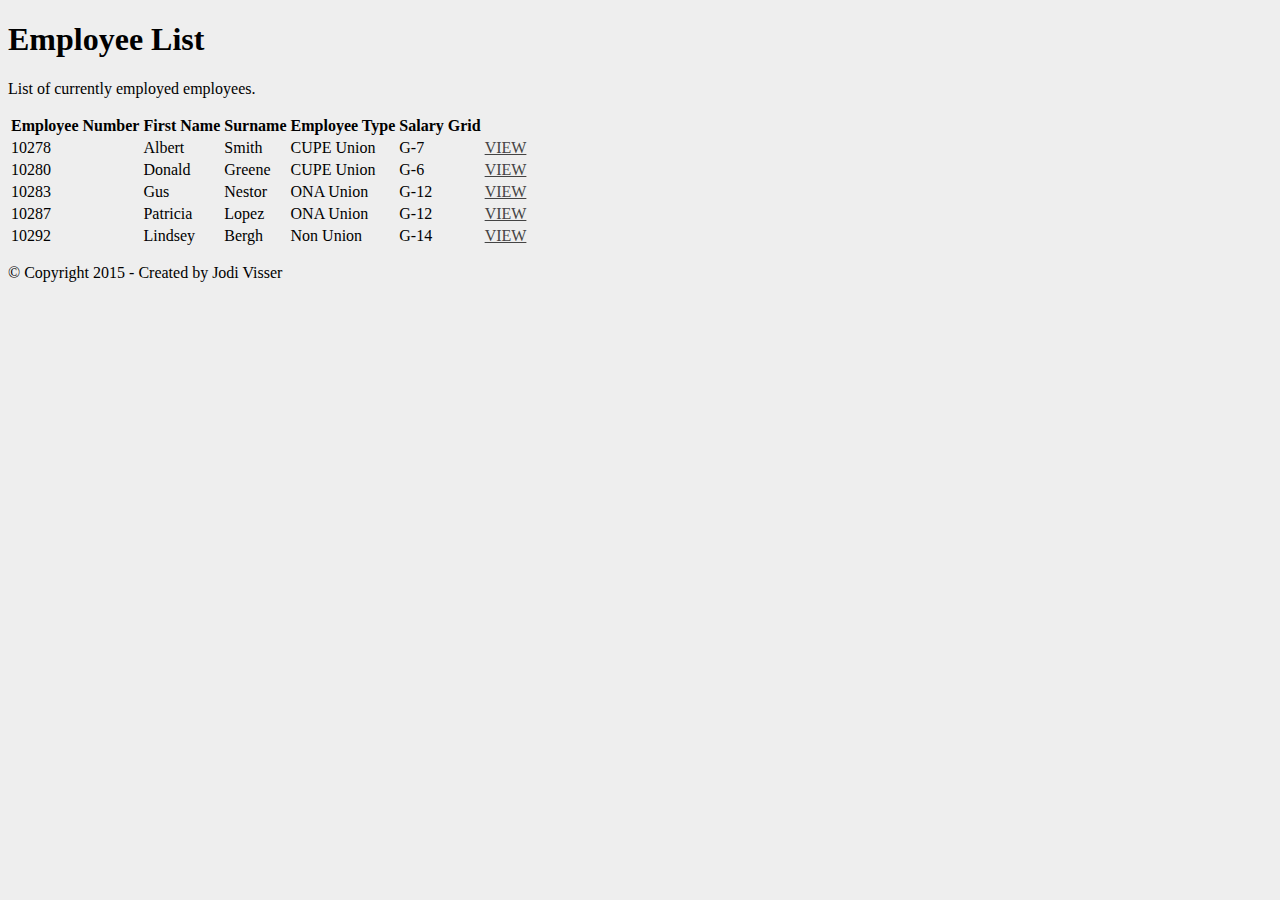
<file: index.html>
<!DOCTYPE html>
<html>
  <head>
    <meta charset="utf-8">
    <title>Employee Management System</title>
    <link rel="stylesheet" href="styles/main.css" type="text/css">
  </head>
  <body>

    <header>
      <h1>Employee List</h1>
    </header>

    <main>
      <p>List of currently employed employees.</p>
      <table>
        <thead>
          <tr>
            <th>Employee Number</th>
            <th>First Name</th>
            <th>Surname</th>
            <th>Employee Type</th>
            <th>Salary Grid</th>
            <th></th>
          </tr>
        </thead>
        <tbody>
          <tr>
            <td>10278</td>
            <td>Albert</td>
            <td>Smith</td>
            <td>CUPE Union</td>
            <td>G-7</td>
            <td><a href="albert_smith.html">VIEW</a></td>
          </tr>
          <tr>
            <td>10280</td>
            <td>Donald</td>
            <td>Greene</td>
            <td>CUPE Union</td>
            <td>G-6</td>
            <td><a href="donald_greene.html">VIEW</a></td>
          </tr>
          <tr>
            <td>10283</td>
            <td>Gus</td>
            <td>Nestor</td>
            <td>ONA Union</td>
            <td>G-12</td>
            <td><a href="gus_nestor.html">VIEW</a></td>
          </tr>
          <tr>
            <td>10287</td>
            <td>Patricia</td>
            <td>Lopez</td>
            <td>ONA Union</td>
            <td>G-12</td>
            <td><a href="patricia_lopez.html">VIEW</a></td>
          </tr>
          <tr>
            <td>10292</td>
            <td>Lindsey</td>
            <td>Bergh</td>
            <td>Non Union</td>
            <td>G-14</td>
            <td><a href="lindsey_bergh.html">VIEW</a></td>
          </tr>
        </tbody>
      </table>
    </main>

    <footer>
      <p>&copy; Copyright 2015  - Created by Jodi Visser</p>
    </footer>

  </body>
</html>
</file>
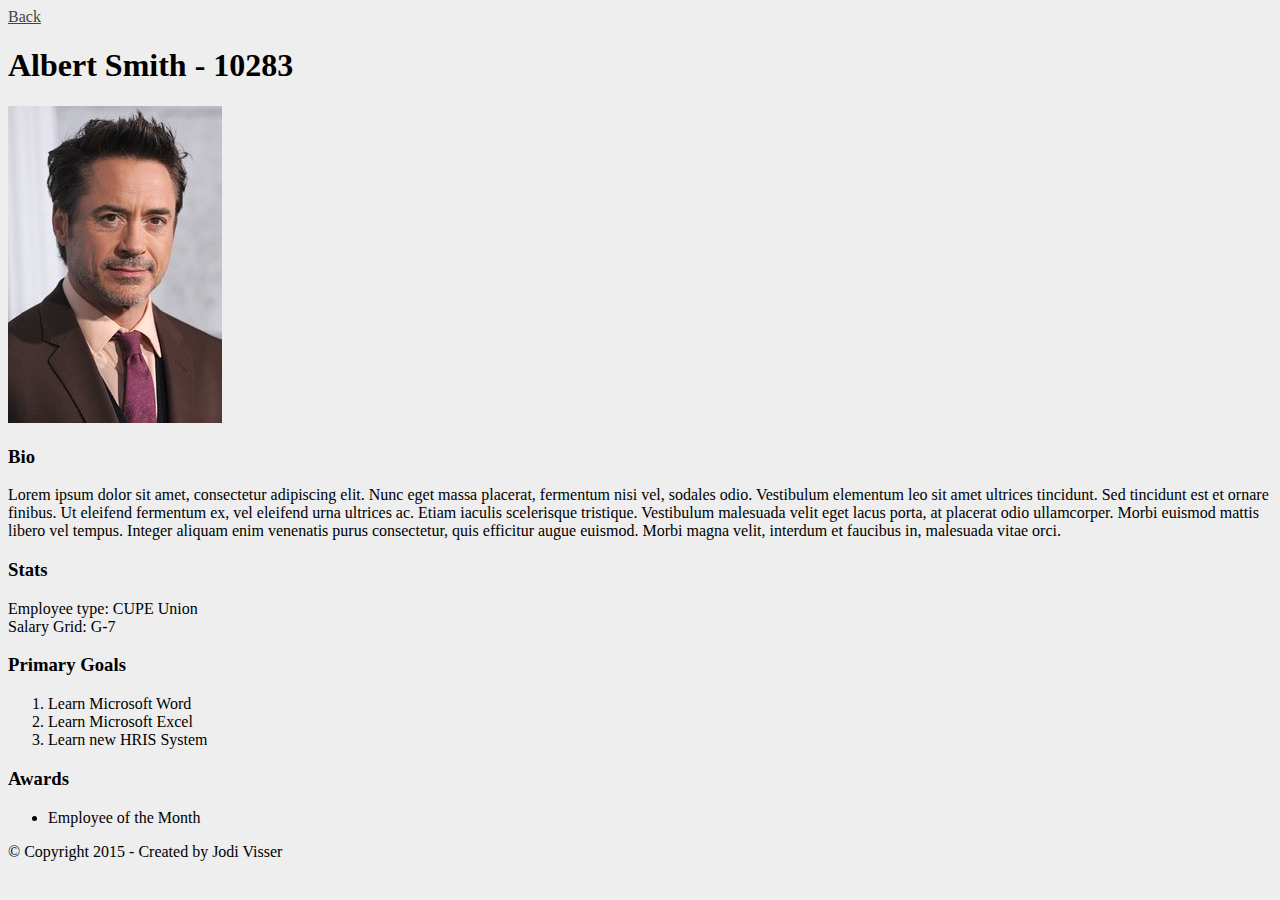
<file: albert_smith.html>
<!DOCTYPE html>
<html lang="en">
  <head>
    <meta charset="utf-8">
    <title>Albert Smith</title>
    <link rel="stylesheet" href="styles/main.css" type="text/css">
  </head>
  <body>

    <nav>
      <a href="index.html">Back</a>
    </nav>

    <header>
      <h1>Albert Smith - 10283</h1>
    </header>

    <main>
      <img src="images/albert_smith.jpg" alt="Albert Smith" />
      <h3>Bio</h3>
      <p>Lorem ipsum dolor sit amet, consectetur adipiscing elit. Nunc eget massa placerat, fermentum nisi vel, sodales odio. Vestibulum elementum leo sit amet ultrices tincidunt. Sed tincidunt est et ornare finibus. Ut eleifend fermentum ex, vel eleifend urna ultrices ac. Etiam iaculis scelerisque tristique. Vestibulum malesuada velit eget lacus porta, at placerat odio ullamcorper. Morbi euismod mattis libero vel tempus. Integer aliquam enim venenatis purus consectetur, quis efficitur augue euismod. Morbi magna velit, interdum et faucibus in, malesuada vitae orci.</p>
      <h3>Stats</h3>
      <div>Employee type: CUPE Union</div>
      <div>Salary Grid: G-7</div>
      <h3>Primary Goals</h3>
      <ol>
        <li>Learn Microsoft Word</li>
        <li>Learn Microsoft Excel</li>
        <li>Learn new HRIS System</li>
      </ol>
      <h3>Awards</h3>
      <ul>
        <li>Employee of the Month</li>
      </ul>
    </main>

    <footer>
      <p>&copy; Copyright 2015  - Created by Jodi Visser</p>
    </footer>

  </body>
</html>
</file>
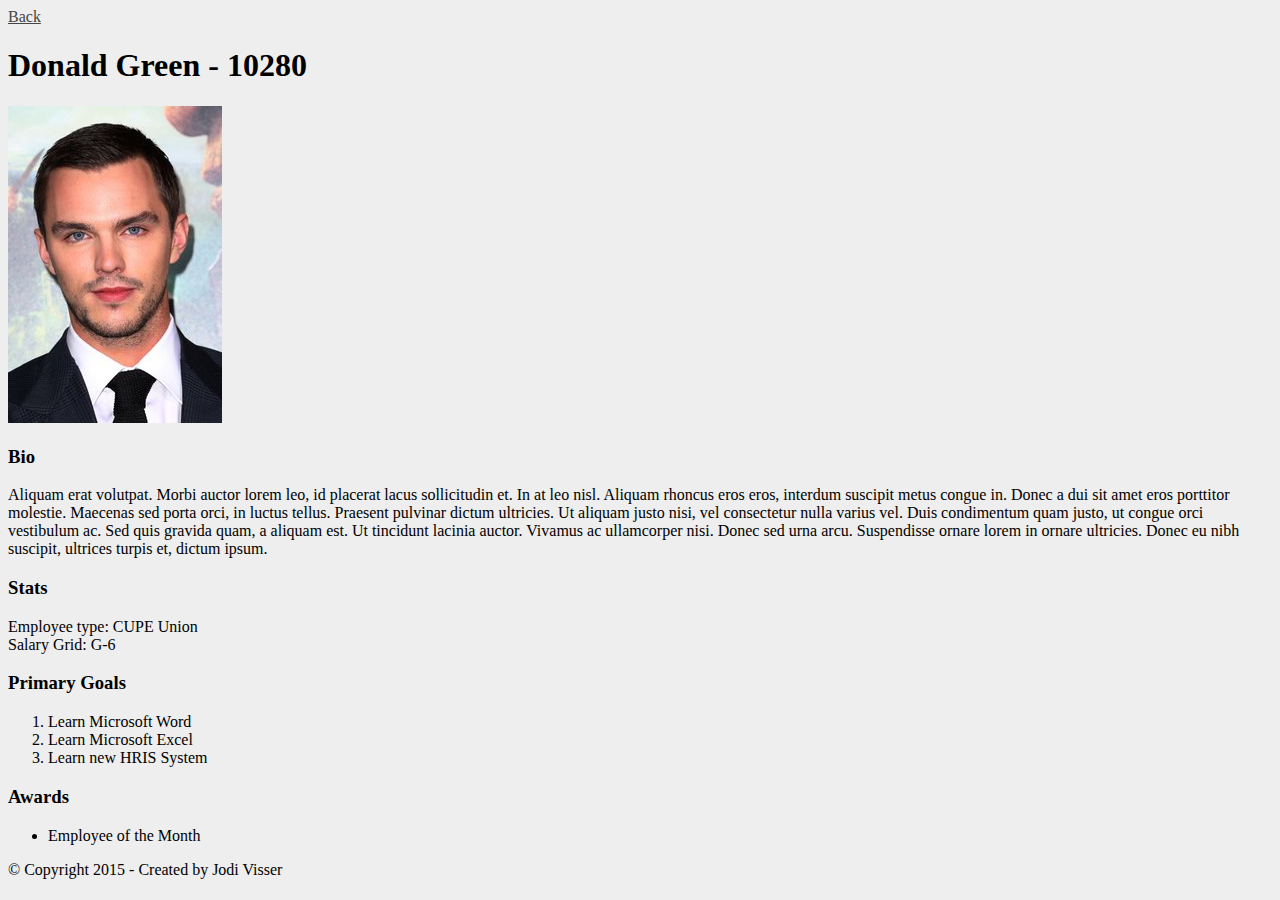
<file: donald_greene.html>
<!DOCTYPE html>
<html lang="en">
  <head>
    <meta charset="utf-8">
    <title>Donald Greene</title>
    <link rel="stylesheet" href="styles/main.css" type="text/css">
  </head>
  <body>

    <nav>
      <a href="index.html">Back</a>
    </nav>

    <header>
      <h1>Donald Green - 10280</h1>
    </header>

    <main>
      <img src="images/donald_greene.jpg" alt="Donald Greene" />
      <h3>Bio</h3>
      <p>Aliquam erat volutpat. Morbi auctor lorem leo, id placerat lacus sollicitudin et. In at leo nisl. Aliquam rhoncus eros eros, interdum suscipit metus congue in. Donec a dui sit amet eros porttitor molestie. Maecenas sed porta orci, in luctus tellus. Praesent pulvinar dictum ultricies. Ut aliquam justo nisi, vel consectetur nulla varius vel. Duis condimentum quam justo, ut congue orci vestibulum ac. Sed quis gravida quam, a aliquam est. Ut tincidunt lacinia auctor. Vivamus ac ullamcorper nisi. Donec sed urna arcu. Suspendisse ornare lorem in ornare ultricies. Donec eu nibh suscipit, ultrices turpis et, dictum ipsum.</p>
      <h3>Stats</h3>
      <div>Employee type: CUPE Union</div>
      <div>Salary Grid: G-6</div>
      <h3>Primary Goals</h3>
      <ol>
        <li>Learn Microsoft Word</li>
        <li>Learn Microsoft Excel</li>
        <li>Learn new HRIS System</li>
      </ol>
      <h3>Awards</h3>
      <ul>
        <li>Employee of the Month</li>
      </ul>
    </main>

    <footer>
      <p>&copy; Copyright 2015  - Created by Jodi Visser</p>
    </footer>
    
  </body>
</html>
</file>
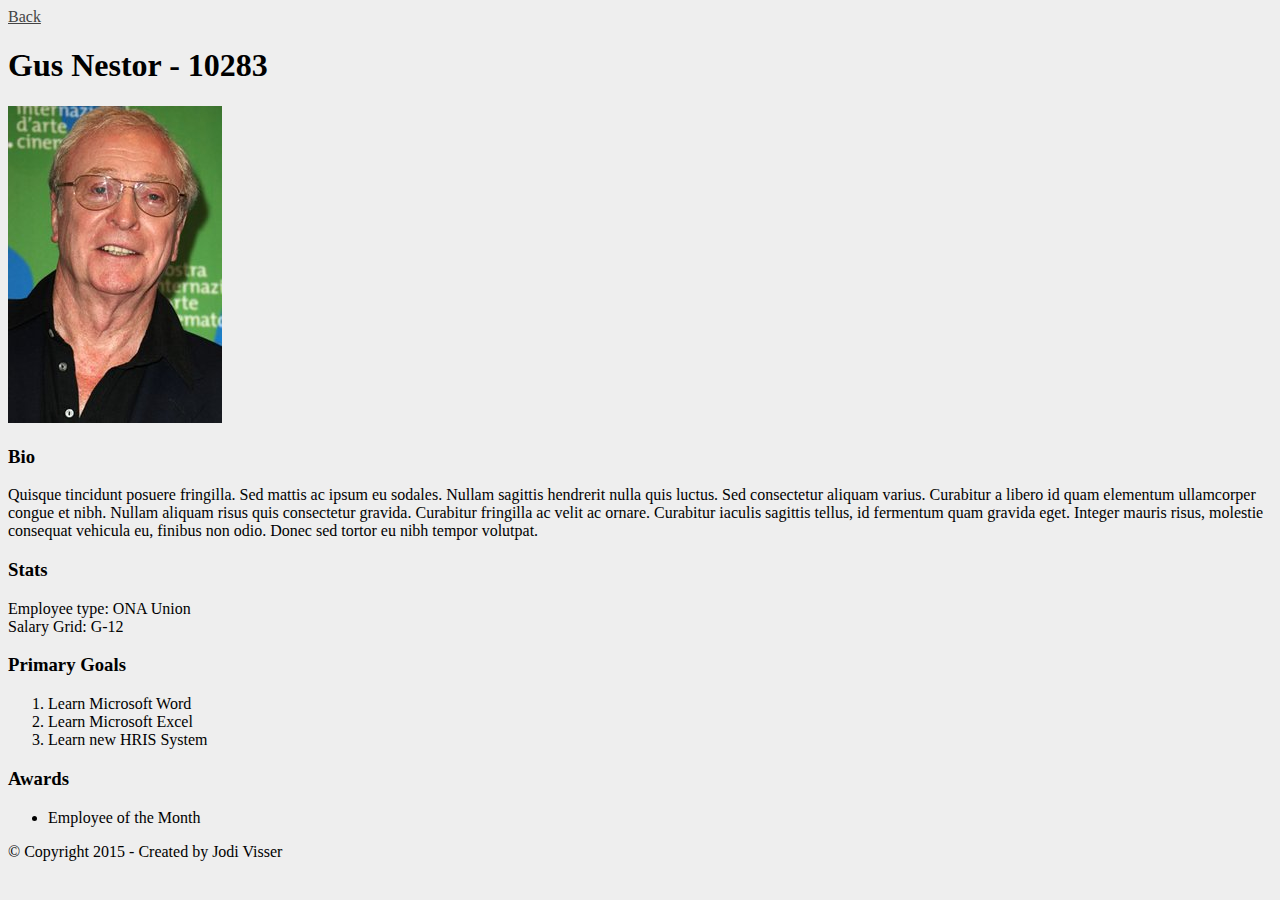
<file: gus_nestor.html>
<!DOCTYPE html>
<html lang="en">
  <head>
    <meta charset="utf-8">
    <title>Gus Nestor</title>
    <link rel="stylesheet" href="styles/main.css" type="text/css">
  </head>
  <body>

    <nav>
      <a href="index.html">Back</a>
    </nav>

    <header>
      <h1>Gus Nestor - 10283</h1>
    </header>

    <main>
      <img src="images/gus_nestor.jpg" alt="Gus Nestor" />
      <h3>Bio</h3>
      <p>Quisque tincidunt posuere fringilla. Sed mattis ac ipsum eu sodales. Nullam sagittis hendrerit nulla quis luctus. Sed consectetur aliquam varius. Curabitur a libero id quam elementum ullamcorper congue et nibh. Nullam aliquam risus quis consectetur gravida. Curabitur fringilla ac velit ac ornare. Curabitur iaculis sagittis tellus, id fermentum quam gravida eget. Integer mauris risus, molestie consequat vehicula eu, finibus non odio. Donec sed tortor eu nibh tempor volutpat.</p>
      <h3>Stats</h3>
      <div>Employee type: ONA Union</div>
      <div>Salary Grid: G-12</div>
      <h3>Primary Goals</h3>
      <ol>
        <li>Learn Microsoft Word</li>
        <li>Learn Microsoft Excel</li>
        <li>Learn new HRIS System</li>
      </ol>
      <h3>Awards</h3>
      <ul>
        <li>Employee of the Month</li>
      </ul>
    </main>

    <footer>
      <p>&copy; Copyright 2015  - Created by Jodi Visser</p>
    </footer>
    
  </body>
</html>
</file>
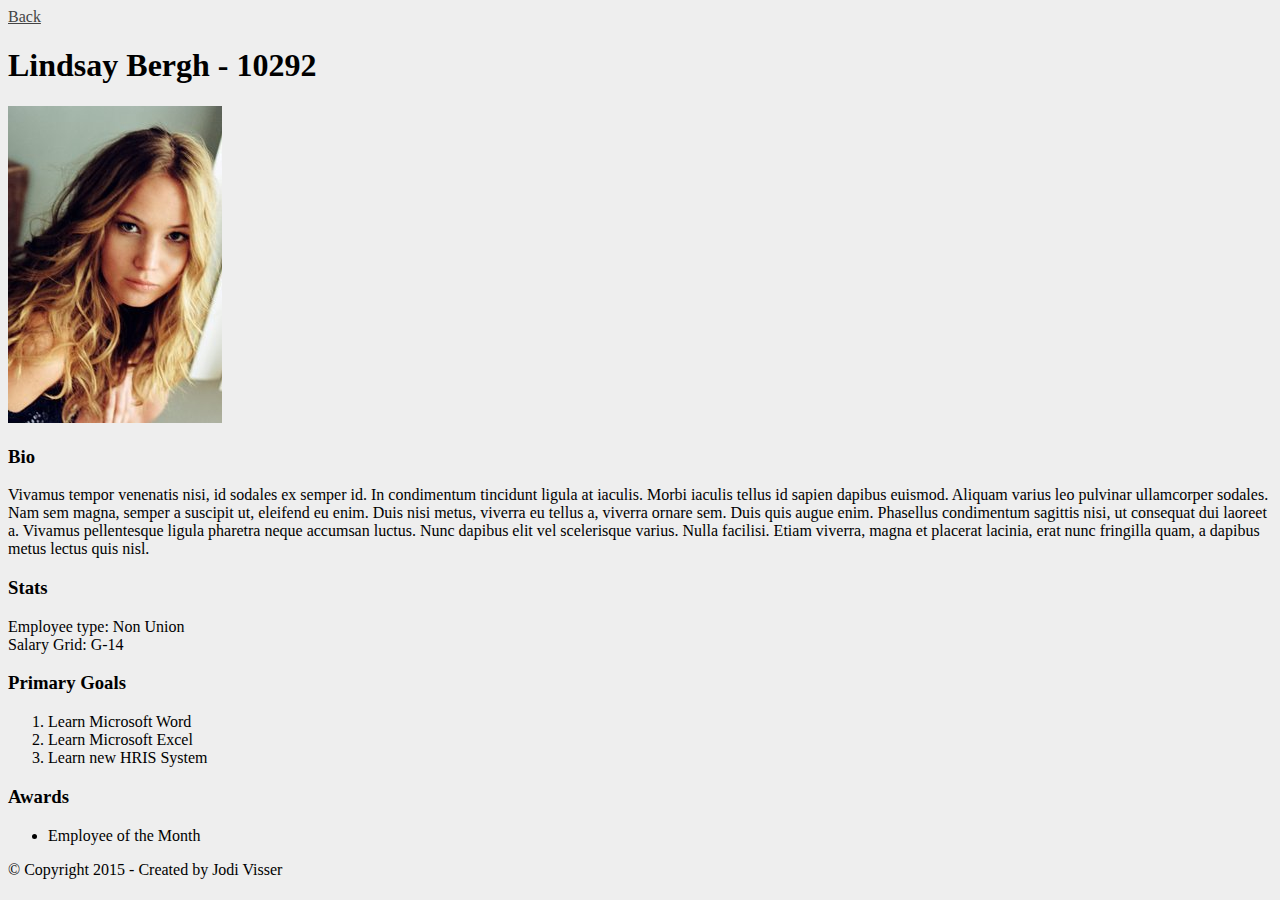
<file: lindsey_bergh.html>
<!DOCTYPE html>
<html lang="en">
  <head>
    <meta charset="utf-8">
    <title>Lindsey Bergh</title>
    <link rel="stylesheet" href="styles/main.css" type="text/css">
  </head>
  <body>

    <nav>
      <a href="index.html">Back</a>
    </nav>

    <header>
      <h1>Lindsay Bergh - 10292</h1>
    </header>

    <main>
      <img src="images/lindsey_bergh.jpg" alt="Lindsey Bergh" />
      <h3>Bio</h3>
      <p>Vivamus tempor venenatis nisi, id sodales ex semper id. In condimentum tincidunt ligula at iaculis. Morbi iaculis tellus id sapien dapibus euismod. Aliquam varius leo pulvinar ullamcorper sodales. Nam sem magna, semper a suscipit ut, eleifend eu enim. Duis nisi metus, viverra eu tellus a, viverra ornare sem. Duis quis augue enim. Phasellus condimentum sagittis nisi, ut consequat dui laoreet a. Vivamus pellentesque ligula pharetra neque accumsan luctus. Nunc dapibus elit vel scelerisque varius. Nulla facilisi. Etiam viverra, magna et placerat lacinia, erat nunc fringilla quam, a dapibus metus lectus quis nisl.</p>
      <h3>Stats</h3>
      <div>Employee type: Non Union</div>
      <div>Salary Grid: G-14</div>
      <h3>Primary Goals</h3>
      <ol>
        <li>Learn Microsoft Word</li>
        <li>Learn Microsoft Excel</li>
        <li>Learn new HRIS System</li>
      </ol>
      <h3>Awards</h3>
      <ul>
        <li>Employee of the Month</li>
      </ul>
    </main>

    <footer>
      <p>&copy; Copyright 2015  - Created by Jodi Visser</p>
    </footer>
    
  </body>
</html>
</file>
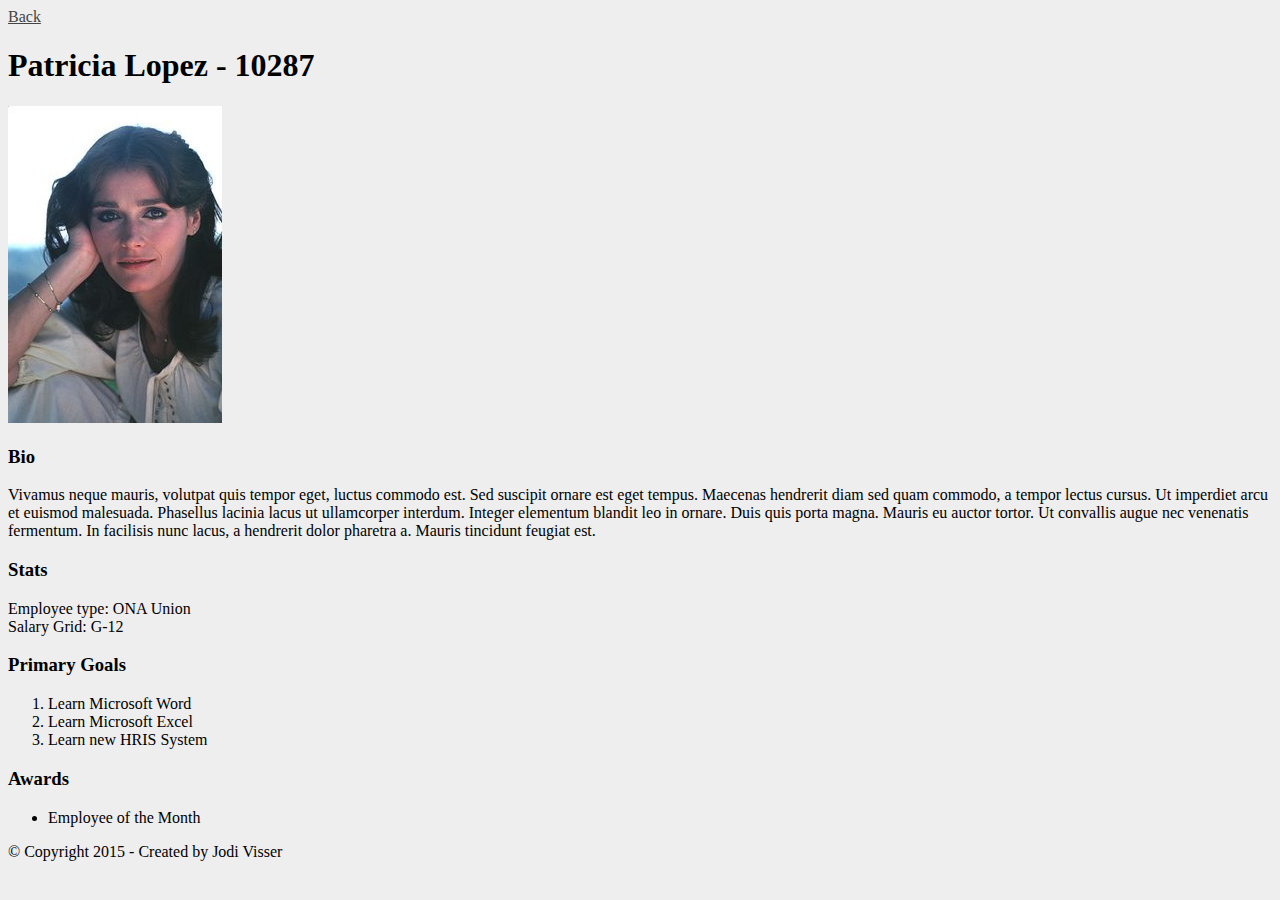
<file: patricia_lopez.html>
<!DOCTYPE html>
<html lang="en">
  <head>
    <meta charset="utf-8">
    <title>Patricia Lopez</title>
    <link rel="stylesheet" href="styles/main.css" type="text/css">
  </head>
  <body>

    <nav>
      <a href="index.html">Back</a>
    </nav>

    <header>
      <h1>Patricia Lopez - 10287</h1>
    </header>

    <main>
      <img src="images/patricia_lopez.jpg" alt="Patricia Lopez" />
      <h3>Bio</h3>
      <p>Vivamus neque mauris, volutpat quis tempor eget, luctus commodo est. Sed suscipit ornare est eget tempus. Maecenas hendrerit diam sed quam commodo, a tempor lectus cursus. Ut imperdiet arcu et euismod malesuada. Phasellus lacinia lacus ut ullamcorper interdum. Integer elementum blandit leo in ornare. Duis quis porta magna. Mauris eu auctor tortor. Ut convallis augue nec venenatis fermentum. In facilisis nunc lacus, a hendrerit dolor pharetra a. Mauris tincidunt feugiat est.</p>
      <h3>Stats</h3>
      <div>Employee type: ONA Union</div>
      <div>Salary Grid: G-12</div>
      <h3>Primary Goals</h3>
      <ol>
        <li>Learn Microsoft Word</li>
        <li>Learn Microsoft Excel</li>
        <li>Learn new HRIS System</li>
      </ol>
      <h3>Awards</h3>
      <ul>
        <li>Employee of the Month</li>
      </ul>
    </main>

    <footer>
      <p>&copy; Copyright 2015  - Created by Jodi Visser</p>
    </footer>

  </body>
</html>
</file>
<file: styles/main.css>
body {
  background-color: #eee;
}

a:link {
  color: #444;
}

a:visited {
  color: #0d91db;
}

a:active {
  color: #f7b705;
}

a:hover {
  color: #c390d4;
}
</file>
